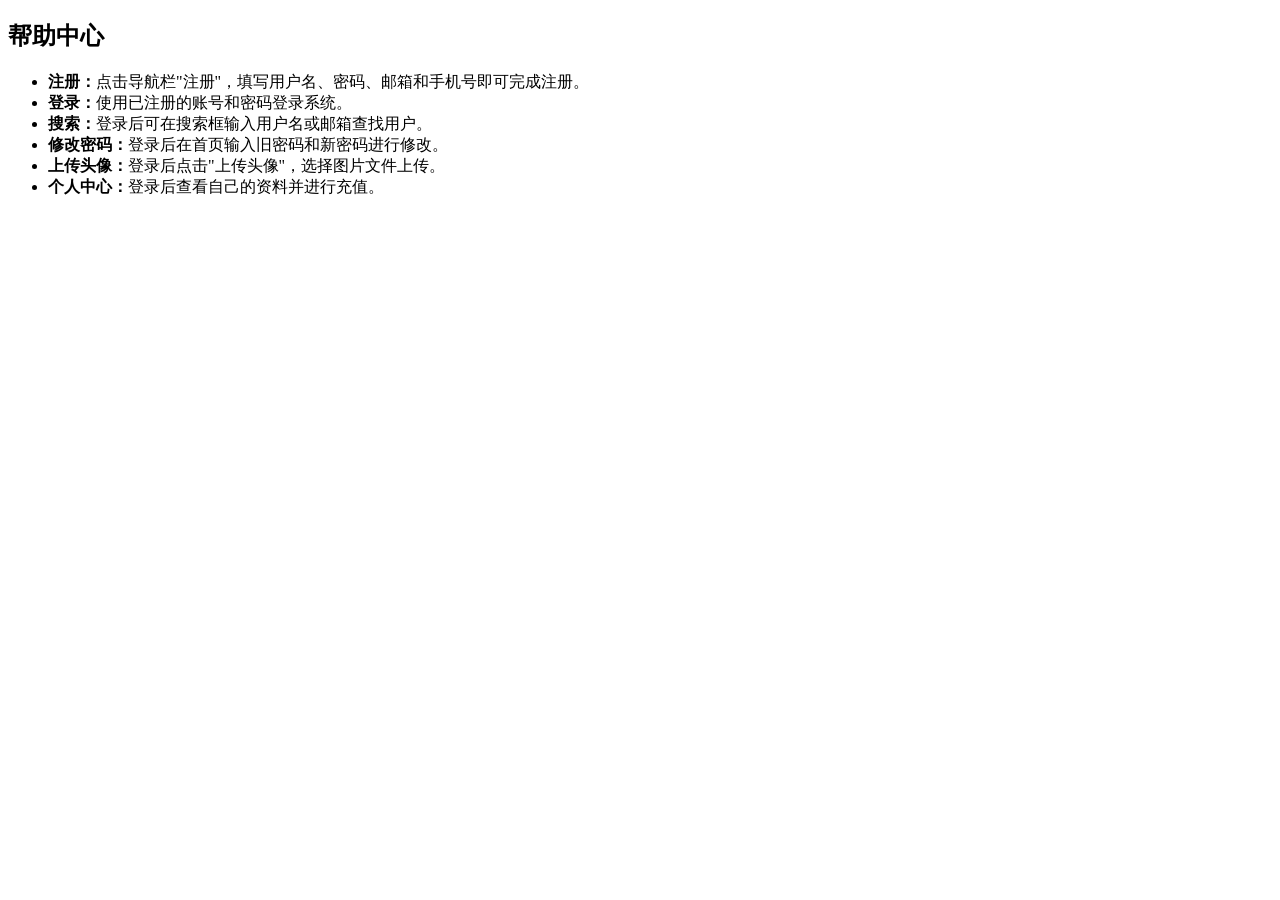
<file: pages/help.html>
<!DOCTYPE html>
<html lang="zh-CN">
<head><meta charset="UTF-8"><title>帮助中心</title></head>
<body>
    <h2>帮助中心</h2>
    <ul>
        <li><strong>注册：</strong>点击导航栏"注册"，填写用户名、密码、邮箱和手机号即可完成注册。</li>
        <li><strong>登录：</strong>使用已注册的账号和密码登录系统。</li>
        <li><strong>搜索：</strong>登录后可在搜索框输入用户名或邮箱查找用户。</li>
        <li><strong>修改密码：</strong>登录后在首页输入旧密码和新密码进行修改。</li>
        <li><strong>上传头像：</strong>登录后点击"上传头像"，选择图片文件上传。</li>
        <li><strong>个人中心：</strong>登录后查看自己的资料并进行充值。</li>
    </ul>
</body>
</html>
</file>
